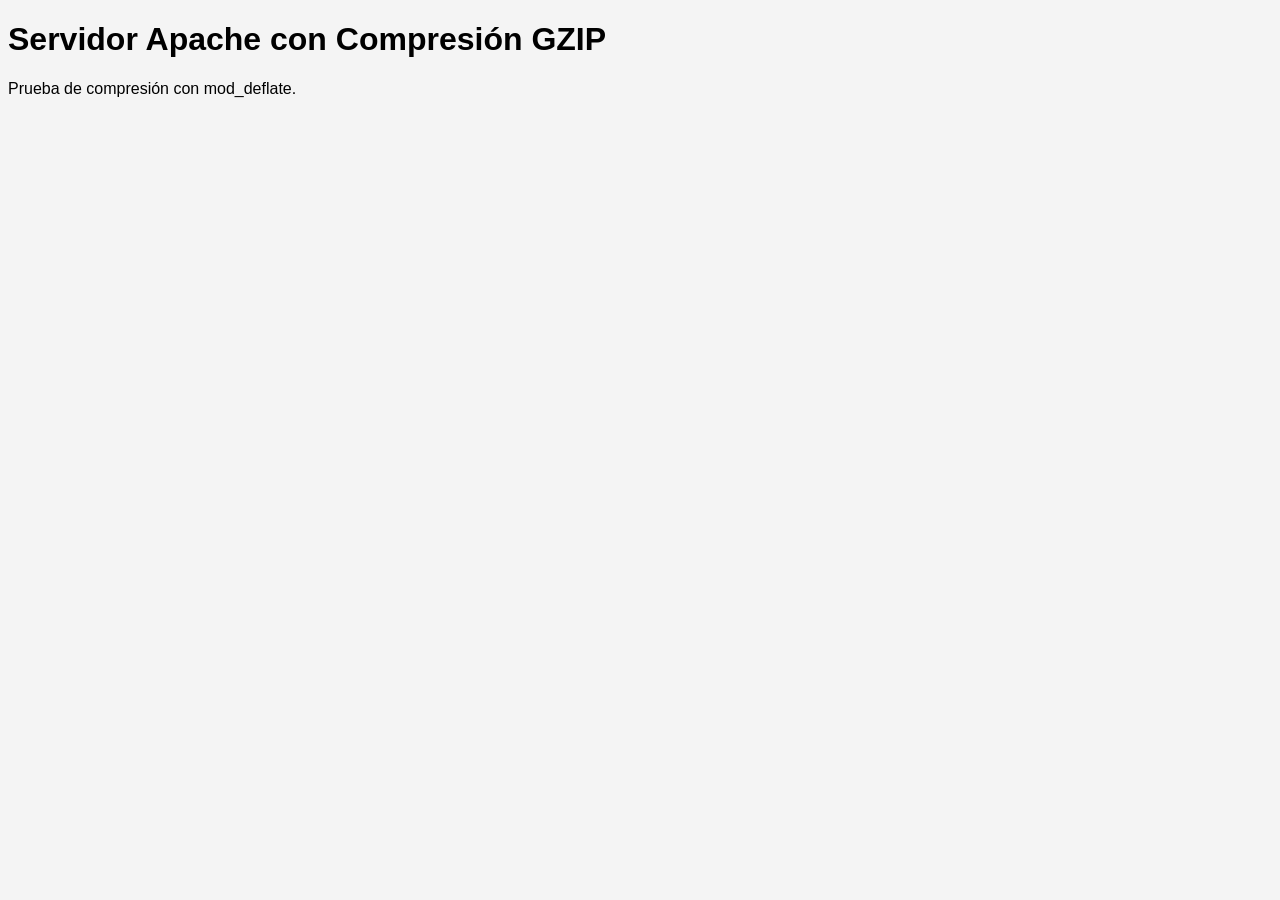
<file: index.html>
<!DOCTYPE html>
<html>
<head>
<title>Parcial 1 Servicios Telemáticos</title>
<link rel="stylesheet" href="style.css">
</head>
<body>
<h1>Servidor Apache con Compresión GZIP</h1>
<p>Prueba de compresión con mod_deflate.</p>
<script src="script.js"></script>
</body>
</html>
</file>
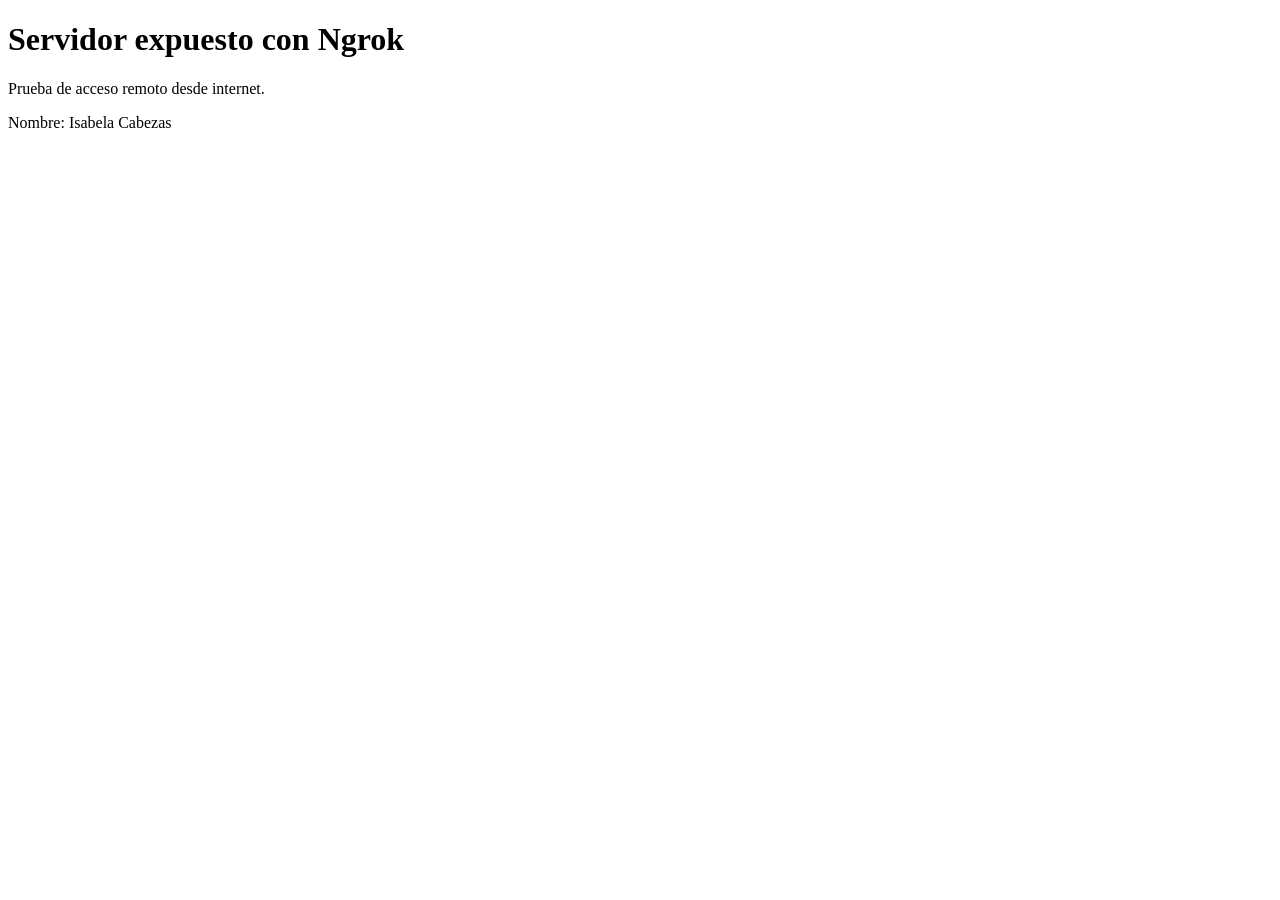
<file: pagina_personalizada.html>
<!DOCTYPE html>
<html>
<head>
<title>Túnel Ngrok - Parcial</title>
</head>
<body>
<h1>Servidor expuesto con Ngrok</h1>
<p>Prueba de acceso remoto desde internet.</p>
<p>Nombre: Isabela Cabezas</p>
</body>
</html>
</file>
<file: style.css>
body { background-color: #f4f4f4; font-family: Arial; }
</file>
